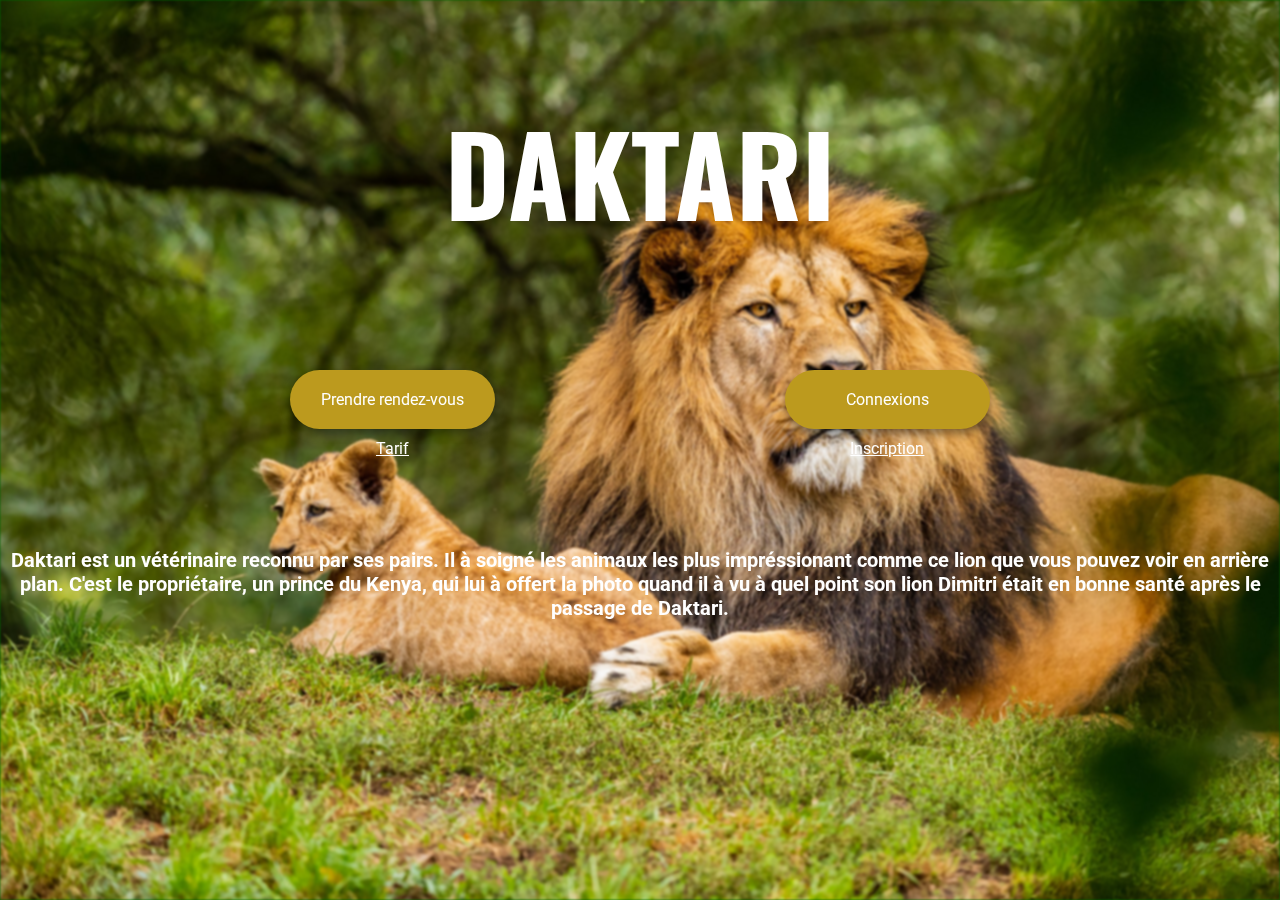
<file: index.html>
<!DOCTYPE html>
<html lang="en">
<head>
    <meta charset="UTF-8">
    <meta http-equiv="X-UA-Compatible" content="IE=edge">
    <meta name="viewport" content="width=device-width, initial-scale=1.0">
    <link rel="stylesheet" href="indexstyle.css">
    <title>Document</title>
</head>

<style>
    @import url('https://fonts.googleapis.com/css2?family=Oswald:wght@600&family=Roboto:wght@100;700&display=swap');
</style>


<body>
    <div class="background">
    </div>
        <h1>DAKTARI</h1>
        <div class="titleAndButton"> 

            <div Class="containerButtonAndUnder">

                <input type="radio" id="RDV" class="Bouton Jaune" name="menu">
                <label for="RDV">Prendre rendez-vous</label>
                <div class="RDV" id="RDVmenu">
                    <div class="form">
                    <form method="post">
                            <h2>Prendre rendez-vous</h2>
                            <div>
                                <label for="date">Quand ?</label>
                                <input type="date" name="date">
                            </div>
                            <div>
                                <label for="Ou">Où ?</label></b>
                                <input type="radio" name="Ou">
                                <label for="Ou">Chez Daktari</label>
                                <input type="radio" name="Ou">
                                <label for="Ou">Autre part</label>
                                <input form="text">
                            </div>
                            <div>
                                <label for="Precision">Precisez le problème :</label>
                                <textarea name="Precision" id="" cols="30" rows="10"></textarea>
                            </div>
                        
            
                            <input type="submit" value="Prendre rdv">
                        </form>
                        <input type="radio" id="RDVCLOSE" class="Bouton Fermer" name="menu">
                        <label for="RDVCLOSE"><img src="photo/close.png" alt=""></label>
                    </div>
                </div>


                <input type="radio" id="CONNEC" class="Bouton Jaune" name="menu">
                <label for="CONNEC">Connexions</label>
                <div class="CONNEC" id="CONNECmenu">
                    <div class="form">
                        <form action="profil.php" method="get">
                            <h2>Se connecter</h2>
                                <label for="nom">Votre nom : </label>
                                <input form="text" id="nom" name="nom">
                                <label for="mdp">Mot de passe</label>
                                <input type="text">
                                <input type="submit" value="Connexion">
                            </form>
                            <input type="radio" id="CONNECCLOSE" class="Bouton Fermer" name="menu">
                            <label for="CONNECCLOSE"><img src="photo/close.png" alt=""></label>
                    </div>
                </div>
            </div>

            <div class="containerButtonAndUnder">

                <input type="radio" id="TARIF" class="Bouton lien" name="menu">
                <label for="TARIF">Tarif</label>
                <div class="TARIF" id="TARIFmenu">
                    <input type="radio" id="TARIFCLOSE" class="Bouton Fermer" name="menu">
                    <label for="TARIFCLOSE">fermer la fenetre</label>
                </div>

                <input type="radio" id="INSC" class="Bouton lien" name="menu">
                <label for="INSC">Inscription</label>
                <div class="INSC" id="INSCmenu">
                        <div class="form">
                            <form method="post">
                                <h2>INSCRIPTION</h2>
                                <div>
                                    <label for="nom">Nom</label>
                                    <input form="text">
                                    <label for="prenom">Prenom</label>
                                    <input type="text">
                                    <label for="num">Numero de telephone</label>
                                    <input form="text">
                                    <label for="adresse">Adresse</label>
                                    <input type="text">
                                    <h3>Pour les entreprise</h3>
                                    <label for="IBAN">IBAN</label>
                                    <input form="text">
                                    <label for="Site Web">Site web</label>
                                    <input type="text">
                                </div>
                                <input type="submit" value="Inscription">
                            </form>
                        <input type="radio" id="INSCCLOSE" class="Bouton Fermer" name="menu">
                        <label for="INSCCLOSE"><img src="photo/close.png" alt=""></label>
                    </div>
                </div>
            </div>   
        </div>
        <p><b>
            Daktari est un vétérinaire reconnu par ses pairs. Il à soigné les animaux les plus impréssionant comme ce lion que vous pouvez voir en arrière plan. C'est le propriétaire, un prince du Kenya, qui lui à offert la photo quand il à vu à quel point son lion Dimitri était en bonne santé après le passage de Daktari.
            </b>
        </p>
</body>
</html>
</file>
<file: indexstyle.css>
* {
    margin: 0;
    padding: 0;
    box-sizing: border-box;
    color: white;
}

::selection {
    background-color: #bc9a1e77;
}

body{
    background-color: darkgreen;
}

.background {
    width: 100vw;
    height: 100vh;
    background-attachment: fixed;
    background-position:center;
    background-repeat: no-repeat;
    background-size: cover;
    background-image: url(photo/lelion.jpg);
    filter: blur(1px);
    position: fixed;
    z-index: -1;
}

h1 {
    padding-top: 10vh;
    text-align: center;
    font-size: 110px;
    color: white; 
    font-family: 'Oswald', sans-serif;
    width: 100vw;
}

h2 {
    text-align: center;
    font-size: 50px;
    color: white; 
    font-family: 'Oswald', sans-serif;
    width: 100%;
}

h3{
    text-align: center;
    font-size: 20px;
    color: white; 
    font-family: 'Oswald', sans-serif;
    width: 100%;
}

.trait{
    width:90%;
    height: 3px;
    background-color: white;
    align-self: center;
}

p {
    color: white;
    font-size: 20px;
    text-align: center;
    font-family: 'Roboto', sans-serif;
}

.titleAndButton{
    display: flex;
    flex-wrap: wrap;
    flex-direction: column;
    top: 0vh;
    width: 100%;
    margin-bottom: 10vh;
    margin-top: 13vh;  
}

.containerButtonAndUnder{
    width: 100%;
    display: flex;
    flex-direction: row;
    position: relative;
    justify-content: space-evenly;
    align-items: center;
}

a {
    color: white;
    text-decoration: none;
    font-family: 'Roboto', sans-serif;
}

input[type=submit]{
    color:white;
    background-color: #281A1F;;
    border-radius: 20px;
    border: none;
    height: 40px;
    width: 150px;
}

/*Partie RDV */

.RDV{
    display: flex;
    position: fixed;
    flex-direction: column;
    top: 0;
    left: 0;
    height: 100vh;
    background-color: #BC9A1E;
    z-index: 1;
    width: 0;
    overflow: hidden;
    justify-content: center;
}

.form {
    font-family: 'Roboto', sans-serif;
    display: flex;
    flex-direction: column;
    align-items: center;
    justify-content: center;
    margin: 20px;
}

.form > form {
    font-family: 'Roboto', sans-serif;
    display: flex;
    flex-direction: column;
    align-items: flex-start;
    justify-content: center;
}

.form > form > h2 {
    margin-bottom: 15px;
    font-weight: bold;
}

.form > form > div > label {
    margin-bottom: 5px;
}

.form > form > div > input {
    margin-bottom: 10px;
    color: #281A1F;
}

.form > form > div > textarea {
    margin-bottom: 10px;
    resize: none;
    color: #281A1F;
}

form > div {
    display: flex;
    flex-direction: column;
}

#RDV[type="radio"]:checked ~ #RDVmenu {
    width: fit-content;
}

#RDVCLOSE[type="radio"]:checked ~ #RDVmenu{
    width: 0;
}

.Bouton {
    display: none;
}


.Bouton + label {
    text-decoration: underline;
    color: white;
    text-align: center;
    font-family: 'Roboto', sans-serif;
}

.lien + label {
    width: 16vw;
    margin-top: 10px;
}

.Jaune + label {
    width: 16vw;
    min-width: 200px;
    padding: 20px;
    border-radius: 100px;
    background-color: #BC9A1E;
    text-align: center;
    color:white;
    text-decoration: none;
    box-shadow: 0px 5px 10px #00000073;
    font-family: 'Roboto', sans-serif;
}

.divJaune {
    width: 16vw;
    padding: 20px;
    border-radius: 100px;
    background-color: #BC9A1E;
    text-align: center;
    color:white;
    text-decoration: none;
    box-shadow: 0px 5px 10px #00000073;
    font-family: 'Roboto', sans-serif;
}

.divBlanche{
    text-decoration: underline;
    color: white;
    text-align: center;
    font-family: 'Roboto', sans-serif;
    width: 16vw;
    margin-top: 10px;
}

.Fermer + label {
    position: absolute;
    top: 20px;
    right: 20px;
    width: 20px;
}

label > img {
    width: 100%;
}

/* Partie Connection*/

.CONNEC{
    display: flex;
    flex-wrap: wrap;
    position: fixed;
    flex-direction: column;
    top:0;
    right: 0;
    width: 0vw;
    height: 100vh;
    background-color: #BC9A1E;
    z-index: 1;
    overflow: hidden;
    justify-content: space-around;
}

#CONNEC[type="radio"]:checked ~ #CONNECmenu{
    width: fit-content;
}

#CONNECCLOSE[type="radio"]:checked ~ #CONNECmenu{
    width: 0vw;
}

/* partie Tarif */

.TARIF{
    display: flex;
    flex-wrap: wrap;
    position: fixed;
    flex-direction: column;
    top:0;
    left: 0;
    width: 0vw;
    height: 100vh;
    background-color: #BC9A1E;
    z-index: 1;
    overflow: hidden;
    justify-content: space-around;
}

#TARIF[type="radio"]:checked ~ #TARIFmenu{
    width: 40vw;
}

#TARIFCLOSE[type="radio"]:checked ~ #TARIFmenu{
    width: 0vw;
}


/* Partie Inscription */

.INSC{
    display: flex;
    flex-wrap: wrap;
    position: fixed;
    flex-direction: column;
    top:0;
    right: 0;
    width: 0vw;
    height: 100vh;
    background-color: #BC9A1E;
    z-index: 1;
    overflow: hidden;
    justify-content: space-around;
}

#INSC[type="radio"]:checked ~ #INSCmenu{
    width: fit-content;
}

#INSCCLOSE[type="radio"]:checked ~ #INSCmenu{
    width: 0vw;
}
</file>
